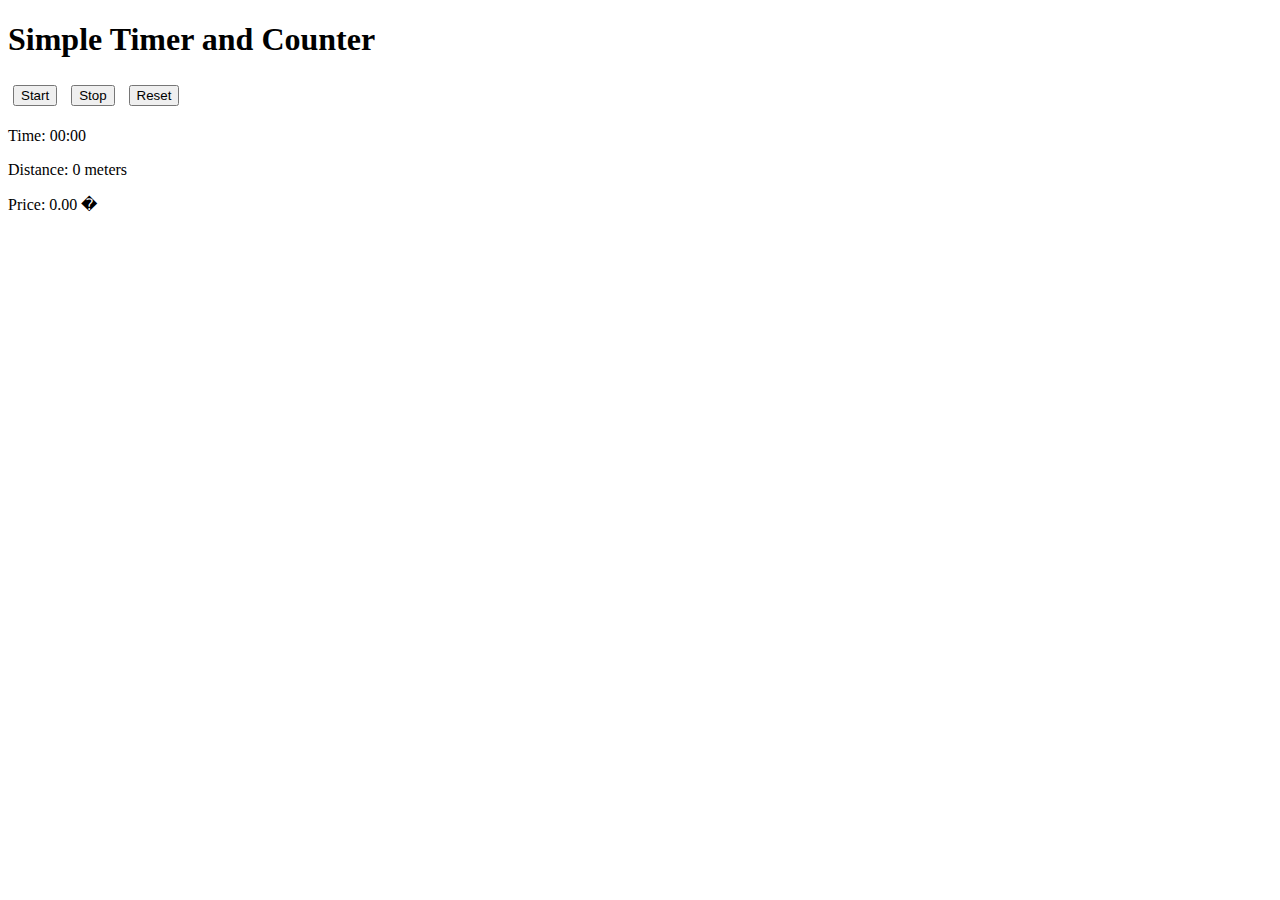
<file: index.html>
<!DOCTYPE html>
<html>
<head>
    <title>Simple Timer and Counter</title>
    <style>
        button {
            margin: 5px;
        }
    </style>
</head>
<body>
    <h1>Simple Timer and Counter</h1>
    <button id="start">Start</button>
    <button id="stop">Stop</button>
    <button id="reset">Reset</button>
    <p>Time: <span id="time">00:00</span></p>
    <p>Distance: <span id="distance">0</span> meters</p>
    <p>Price: <span id="price">0.00</span> �</p>
    <script>
        let time = 0;
        let distance = 0;
        let price = 0.0;
        let timer;
        let intervalId;

        function startTimer() {
            clearInterval(intervalId);
            timer = 0;
            intervalId = setInterval(function () {
                timer++;
                let minutes = Math.floor(timer / 60);
                let seconds = timer % 60;
                document.getElementById("time").innerHTML = (minutes < 10 ? "0" + minutes : minutes) + ":" + (seconds < 10 ? "0" + seconds : seconds);
                distance++;
                price = parseFloat(price) + 0.01; // Assuming 1 meter costs 0.01 �
                document.getElementById("distance").innerHTML = distance + " meters";
                document.getElementById("price").innerHTML = price.toFixed(2) + " �";
            }, 1000);
        }

        function stopTimer() {
            clearInterval(intervalId);
        }

        function resetTimer() {
            time = 0;
            distance = 0;
            price = 0.0;
            document.getElementById("time").innerHTML = "00:00";
            document.getElementById("distance").innerHTML = "0 meters";
            document.getElementById("price").innerHTML = "0.00 �";
        }

        // Adding event listeners to buttons
        document.getElementById("start").addEventListener("click", startTimer);
        document.getElementById("stop").addEventListener("click", stopTimer);
        document.getElementById("reset").addEventListener("click", resetTimer);
    </script>
</body>
</html>
</file>
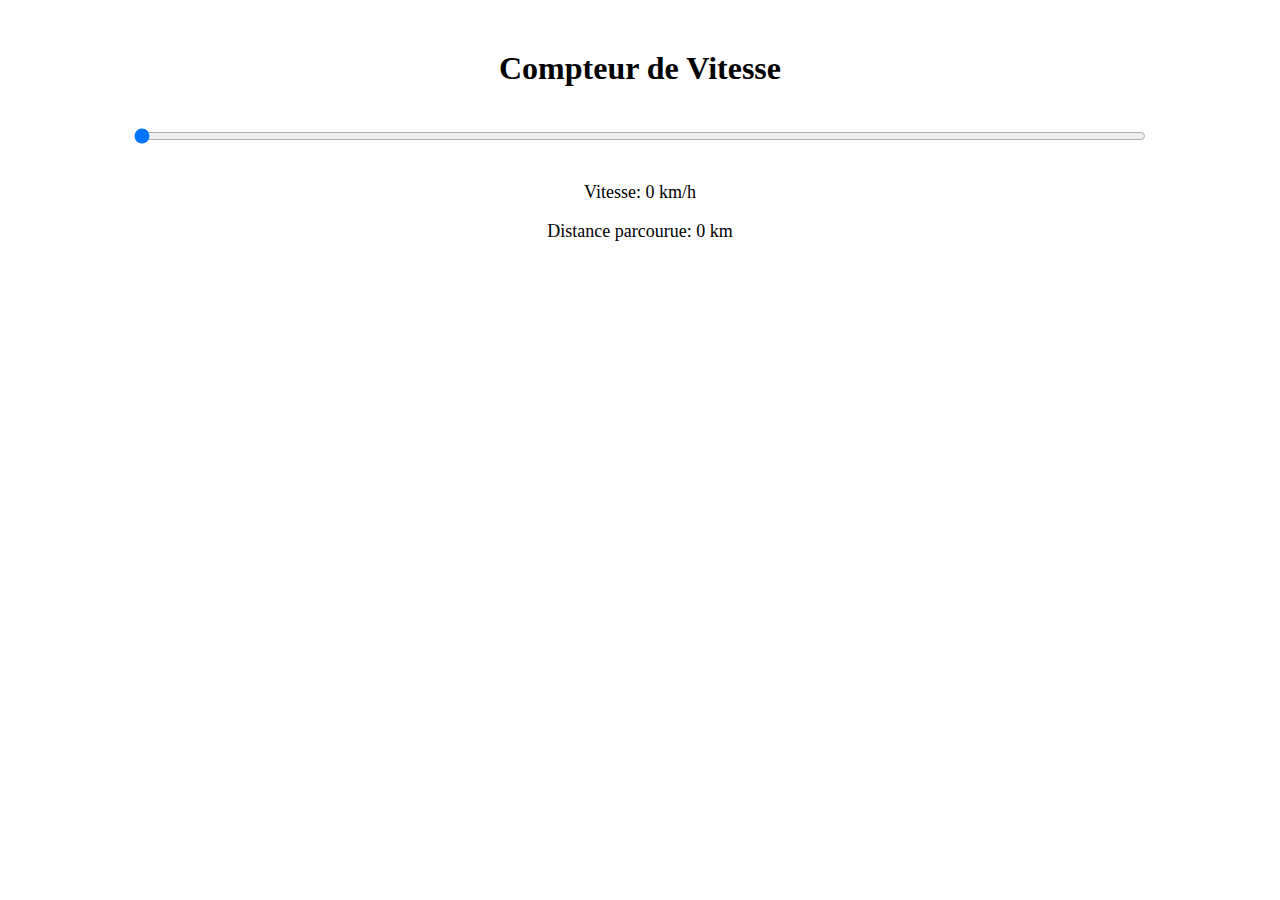
<file: compteur.html>
<!DOCTYPE html>
<html lang="fr">
<head>
    <meta charset="UTF-8">
    <meta name="viewport" content="width=device-width, initial-scale=1.0">
    <title>Compteur de Vitesse</title>
    <link rel="stylesheet" href="compteur.css">
</head>
<body>
    <div class="container">
        <h1>Compteur de Vitesse</h1>
        <input type="range" id="speedRange" min="0" max="130" value="0" step="1">
        <p>Vitesse: <span id="speedValue">0</span> km/h</p>
        <p>Distance parcourue: <span id="distance">0</span> km</p>
    </div>
    <script src="compteur.js"></script>
</body>
</html>
</file>
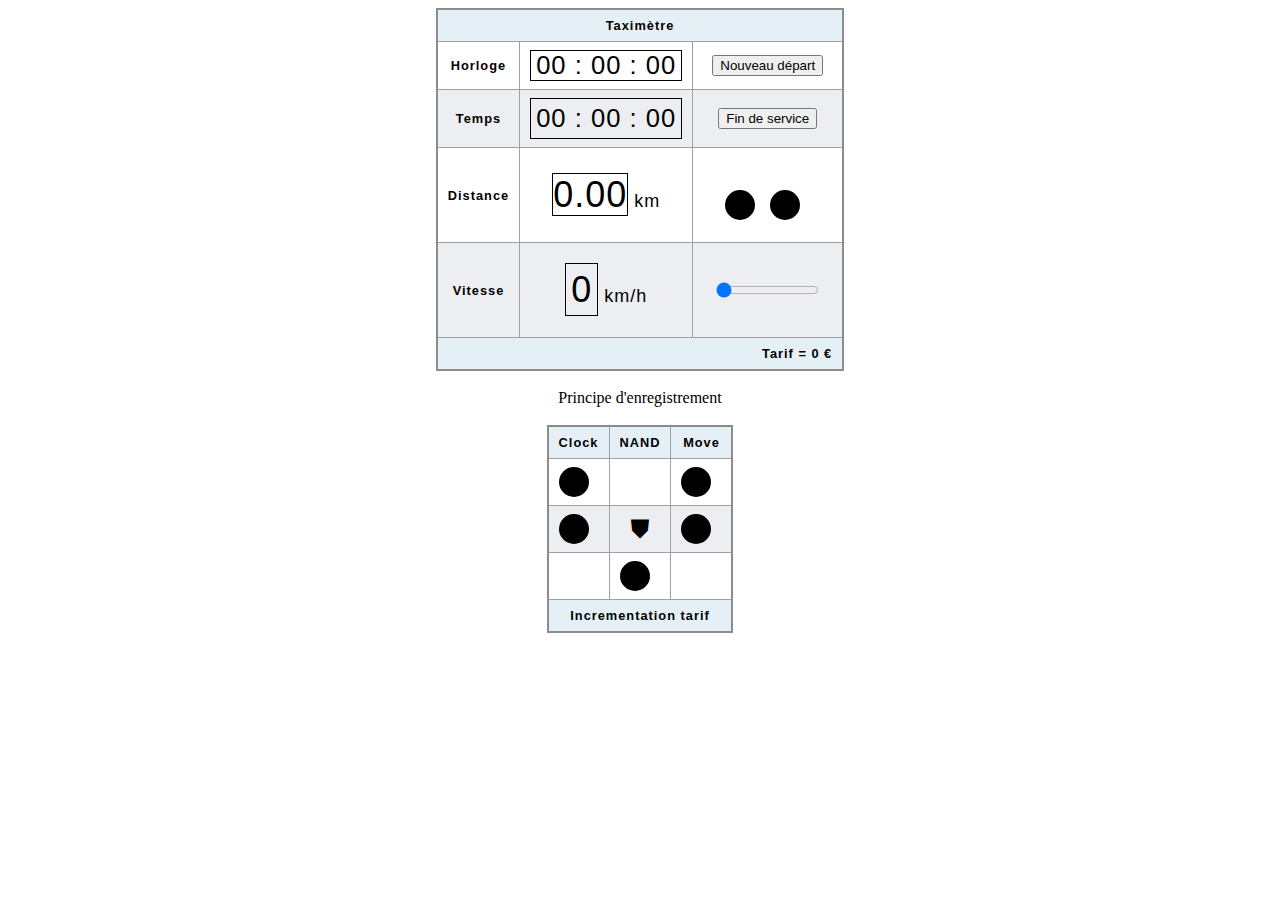
<file: horloge.html>
<!DOCTYPE html>
<html lang="fr">
<head>
<meta charset="UTF-8">
<meta name="viewport" content="width=device-width, initial-scale=1.0">
<title>Taximètre</title>
<link rel="stylesheet" href="horloge.css">
</head>
<body>
  <center>
  <table>
    <thead>
      <tr>
        <th scope="row" colspan="3">Taximètre</th>
      </tr>
    </thead>
    <tbody>
      <tr>
        <th scope="row">Horloge</th>
        <td>
          <div id="time">00 : 00 : 00</div>
        </td>
        <td>
          <button onclick="startTimer()">Nouveau départ</button>
        </td>
      </tr>
      <tr>
        <th scope="row">Temps</th>
        <td>
          <div class="counter">
            <span id="hours">00</span> :
            <span id="minutes">00</span> :
            <span id="seconds">00</span>
          </div>
        </td>
        <td>
          <button onclick="stopTimer()">Fin de service</button>
        </td>
      </tr>
      <tr>
        <th scope="row">Distance</th>
        <td>
          <p><span id="distance">0.00</span> km</p>
        </td>
        <td>
          <div class="indicators">
          <div id="speedIndicator" class="indicator">V</div>
          <div id="secondIndicator" class="indicator">C</div>
        </td>
      </tr>
      <tr>
        <th scope="row">Vitesse</th>
        <td>
          <p><span id="speedValue">0</span> km/h</p>
        </td>
        <td>
          <input type="range" id="speedRange" min="0" max="130" value="0" step="1">
        </td>
      </tr>
    </tbody>
    <tfoot>
      <tr>
        <th scope="row" colspan="3">Tarif = 0 €</th>
      </tr>
    </tfoot>
  </table>
  </center>
    <br>
    <center>
    Principe d'enregistrement
  </center>
  <br>
  <center>
  <table>
    <thead>
      <tr>
        <th scope="row" colspan="1">Clock</th>
        <th>NAND</th>
        <th>Move</th>
      </tr>
    </thead>
    <tbody>
      <tr>
        <th>
          <div id="un" class="indicator">1</div>

        </th>
        <td>

        </td>
        <td>
          <div id="distanceIndicator" class="indicator">D</div><br>
        </td>
      </tr>
      <tr>
        <th>
          <div id="quatre" class="indicator">4</div>
        </th>
        <td>
          <center>
            <div id="cinq" class="texte-clignotant">⛊</div>
          </center>
        </td>
        <td>
          <div id="six" class="indicator">6</div>
        </td>
      </tr>
      <tr>
        <th></th>
        <td>
            <div id="tarif" class="indicator">T</div>
        </td>
        <td>

        </td>
      </tr>
    </tbody>
    <tfoot>
      <tr>
        <center>
        <th scope="row" colspan="3">
          <center>Incrementation tarif</center>
        </th>

      </tr>
    </tfoot>
  </table>
  </center>

<script src="horloge.js"></script>
</body>
</html>
</file>
<file: compteur.css>
.container {
    text-align: center;
    margin-top: 50px;
}

input[type="range"] {
    width: 80%;
    margin: 20px auto;
}

p {
    font-size: 18px;
}
</file>
<file: horloge.css>
.counter {
  font-size: 2em;
  font-family: Arial, sans-serif;
  text-align: center;
  border: 1px solid black;
  padding: 5px;
}
#time {
  font-size: 2em;
  font-family: Arial, sans-serif;
  text-align: center;
  border: 1px solid black;
}
#distance {
  font-size: 2em;
  font-family: Arial, sans-serif;
  text-align: center;
  border: 1px solid black;
}
#vitesse {
  font-size: 2em;
  font-family: Arial, sans-serif;
  text-align: center;
  border: 1px solid black;
  padding: 5px;
}
#speedValue {
  font-size: 2em;
  font-family: Arial, sans-serif;
  text-align: center;
  border: 1px solid black;
  padding: 5px;
}
#range {
  font-size: 2em;
  font-family: Arial, sans-serif;
  text-align: center;
  border: 1px solid black;
  padding: 5px;
}
table {
  border-collapse: collapse;
  border: 2px solid rgb(140 140 140);
  font-family: sans-serif;
  font-size: 0.8rem;
  letter-spacing: 1px;
}

caption {
  caption-side: bottom;
  padding: 10px;
  font-weight: bold;
}

thead,
tfoot {
  background-color: rgb(228 240 245);
}

th,
td {
  border: 1px solid rgb(160 160 160);
  padding: 8px 10px;
  text-align: center;
}

td:last-of-type {
  text-align: center;
}

tbody > tr:nth-of-type(even) {
  background-color: rgb(237 238 242);
}

tfoot th {
  text-align: right;
}

tfoot td {
  font-weight: bold;
}
.texte-clignotant {
  font-size: 24px;
  font-weight: bold;
}

.clignotant-noir {
  color: rgb(0,0,0);
}

.clignotant-vert {
  color: rgb(0,255,0);
}

.clignotant-rouge {
  color: rgb(255,0,0);
}

.clignotant-animation {
  animation: clignoter 1s infinite alternate;
}

@keyframes clignoter {
  from {
    opacity: 1;
  }
  to {
    opacity: 0;
  }
}
.indicators {
  margin-top: 20px;
}

.indicator {
  width: 30px;
  height: 30px;
  border-radius: 50%;
  display: inline-block;
  margin-right: 10px;
}

#secondIndicator {
  background-color: black;
  animation: blink 2s infinite;
}

#speedIndicator {
  background-color: black;
}

#distanceIndicator {
  background-color: black;
}
.container {
    text-align: center;
    margin-top: 50px;
}

input[type="range"] {
    width: 80%;
    margin: 20px auto;
}

p {
    font-size: 18px;
}
</file>
